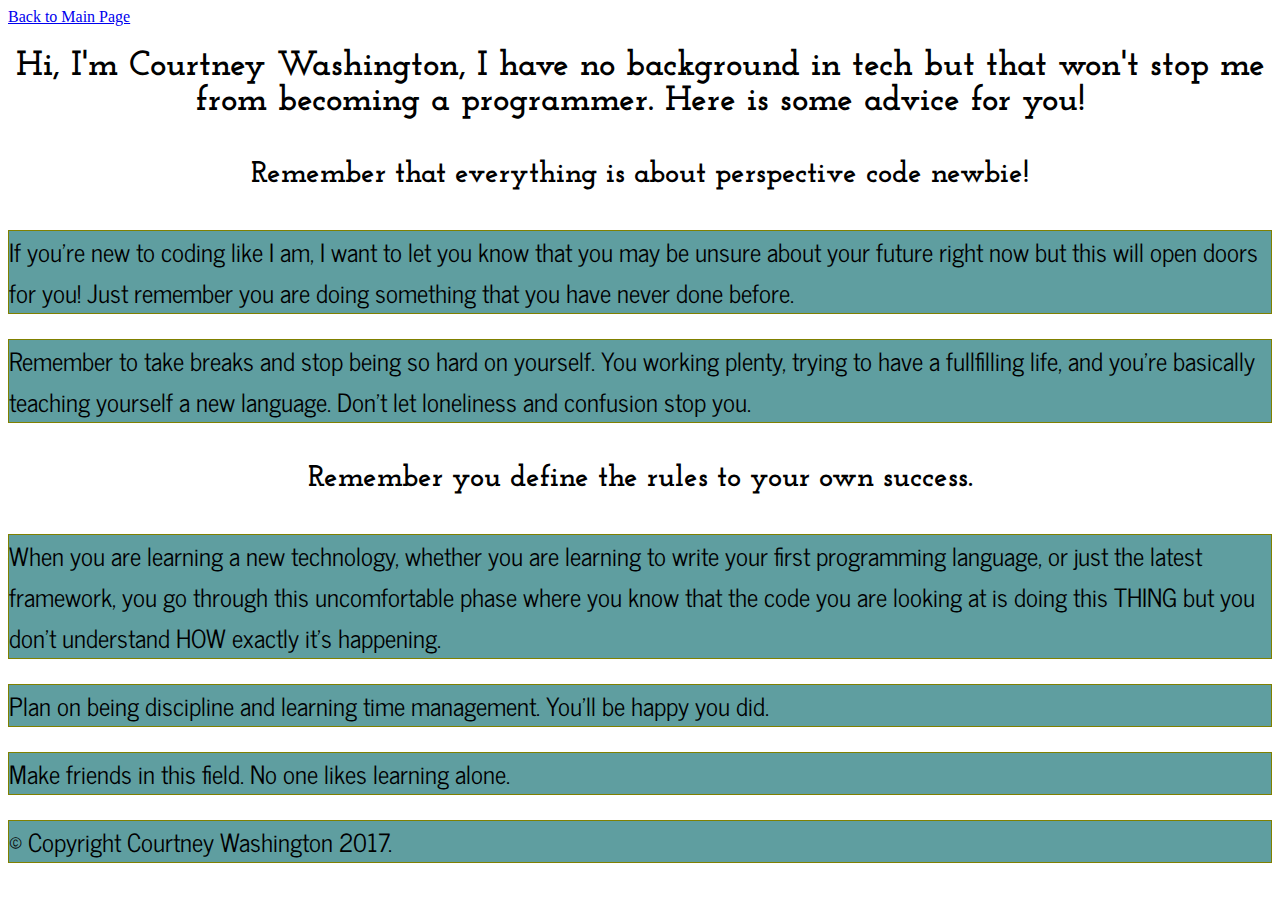
<file: advice/courtneywashington-advice.html>
<!DOCTYPE html>
<html>
<head>
	<meta charset="utf-8">
	<link rel="stylesheet" type="text/css" href="../css/courtneywashington-advice.css">
	<link href="https://fonts.googleapis.com/css?family=Josefin+Slab" rel="stylesheet">
	<link href="https://fonts.googleapis.com/css?family=News+Cycle" rel="stylesheet"

	<!-- replace Skillcrush with your name here -->
	<title>Courtney's Advice For Newbies</title>
</head>

<!-- replace skillcrush with your name here -->
<body class="courtneywashington-advice">
	<header>
		<a href="../index.html">Back to Main Page</a>
		<h1>Hi, I'm Courtney Washington, I have no background in tech but that won't stop me from becoming a programmer. Here is some advice for you!</h1>
	</header>

	<section>
		<div class="advice">
			<h4>Remember that everything is about perspective code newbie!</h4>
			<p>If you're new to coding like I am, I want to let you know that you may be unsure about your future right now but this will open doors for you!
			Just remember you are doing something that you have never done before.

			<p>Remember to take breaks and stop being so hard on yourself.
				You working plenty, trying to have a fullfilling life, and you're basically teaching yourself a new language.
				Don't let loneliness and confusion stop you.

			<h4>Remember you define the rules to your own success.</h4>
			<p>When you are learning a new technology, whether you are learning to write your first programming language, or just the latest framework, you go through this uncomfortable phase where you know that the code you are looking at is doing this THING but you don't understand HOW exactly it's happening.</p>

			<p>Plan on being discipline and learning time management. You'll be happy you did.</p>

			<p>Make friends in this field. No one likes learning alone.</p>
		</div>
    </section>

	<footer>
		<!-- replace Skillcrush with your name here -->
    <p>&copy; Copyright Courtney Washington 2017.</p>
	</footer>
</body>
</html>
</file>
<file: css/courtneywashington-advice.css>
/** Add a comment at the beginning of your CSS styles with your name**/


/*Start Courtney's Styles */

.courtneywashington-advice p {
	 font-family: 'News Cycle', sans-serif;
	font-size:25px;
  color:#000000;
  border: 1px solid #808000;
  background-color:#5F9EA0;
 }

.courtneywashington-advice h1 {
font-family:'Josefin Slab', serif;
font-size: 35px;
text-align: center;
color:#000000;
}

.courtneywashington-advice h4 {
font-family:'Josefin Slab', serif;
font-size: 30px;
text-align: center;
color:#000000;
}
</file>
